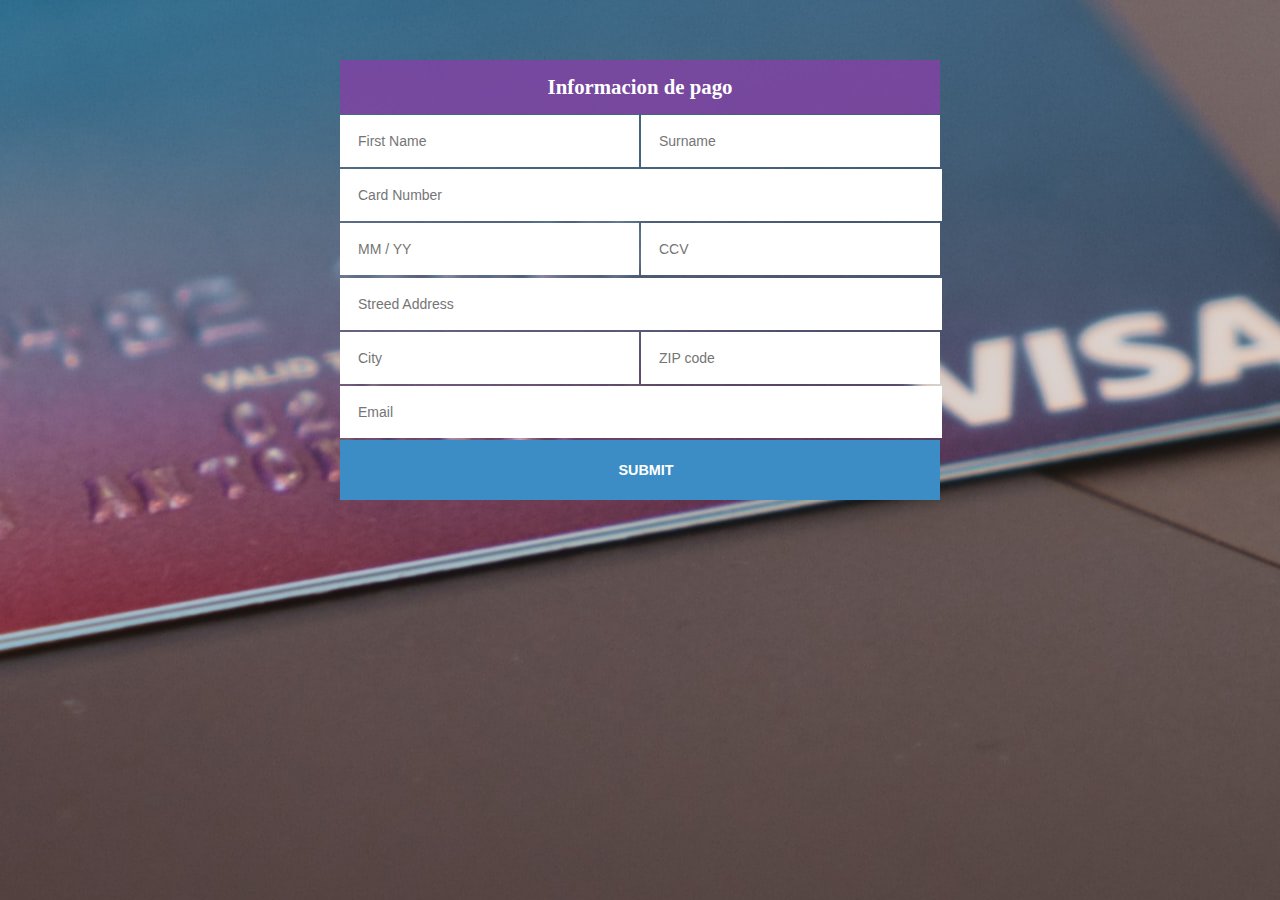
<file: Página web/pago.html>
<!DOCTYPE html>
<html lang="es">
<head>
<body>
  <title>Home made food</title>
    <link rel="stylesheet" href="estilos3.css">
  <form>
    <div class="form-container">
      <div class="personal-information">
        <h1>Informacion de pago</h1>
      </div> 
          <input id="column-left" type="text" name="first-name" placeholder="First Name"/>
          <input id="column-right" type="text" name="last-name" placeholder="Surname"/>
          <input id="input-field" type="text" name="number" placeholder="Card Number"/>
          <input id="column-left" type="text" name="expiry" placeholder="MM / YY"/>
          <input id="column-right" type="text" name="cvc" placeholder="CCV"/>
         
          <div class="card-wrapper"></div>
      
          <input id="input-field" type="text" name="streetaddress" required="required" autocomplete="on" maxlength="45" placeholder="Streed Address"/>
          <input id="column-left" type="text" name="city" required="required" autocomplete="on" maxlength="20" placeholder="City"/>
          <input id="column-right" type="text" name="zipcode" required="required" autocomplete="on" pattern="[0-9]*" maxlength="5" placeholder="ZIP code"/>
          <input id="input-field" type="email" name="email" required="required" autocomplete="on" maxlength="40" placeholder="Email"/>
          <input id="input-button" type="submit" value="Submit"/>
        
    </form>
  </div>

</body>
</head>
</file>
<file: Página web/estilos3.css>
body {
  padding: 60px 0;
  background-color: rgba(104, 109, 239, 0.79);
  margin: 0 auto;
  width: 600px;
  background-image: url("img/tarjeta2.jpg");
  background-repeat: no-repeat;
  background-position: center;
  
  
}
.body-text {
  padding: 0 20px 30px 20px;
  font-family: "Roboto";
  font-size: 1em;
  color: #333;
  text-align: center;
  line-height: 1.2em;
}
.form-container {
  flex-direction: column;
  justify-content: center;
  align-items: center;
}
.card-wrapper {
  background-color: #9c6fe9;
  width: 100%;
  display: flex;
  

}
.personal-information {
  background-color: #8540a5ca;
  color: #fff;
  padding: 1px 0;
  text-align: center;
}
h1 {
  font-size: 1.3em;
  font-family: "Roboto"
}
input {
  margin: 1px 0;
  padding-left: 3%;
  font-size: 14px;
}
input[type="text"]{
  display: block;
  height: 50px;
  width: 97%;
  border: none;
}
input[type="email"]{
  display: block;
  height: 50px;
  width: 97%;
  border: none;
}
input[type="submit"]{
  display: block;
  height: 60px;
  width: 100%;
  border: none;
  background-color: #3C8DC5;
  color: #fff;
  margin-top: 2px;
  font-size: 0.9em;
  text-transform: uppercase;
  font-weight: bold;
  cursor: pointer;
}
input[type="submit"]:hover{
  background-color: #6FB7E9;
  transition: 0.3s ease;
}
#column-left {
  width: 46.5%;
  float: left;
  margin-bottom: 2px;
}
#column-right {
  width: 46.5%;
  float: right;
}

@media only screen and (max-width: 480px){
  body {
    width: 100%;
    margin: 0 auto;
  }
  .form-container {
    margin: 0 2%;
  }
  input {
    font-size: 1em;
  }
  #input-button {
    width: 100%;
  }
  #input-field {
    width: 96.5%;
  }
  h1 {
    font-size: 1.2em;
  }
  input {
    margin: 2px 0;
  }
  input[type="submit"]{
    height: 50px;
  }
  #column-left {
    width: 96.5%;
    display: block;
    float: none;
  }
  #column-right {
    width: 96.5%;
    display: block;
    float: none;
  }
}
</file>
